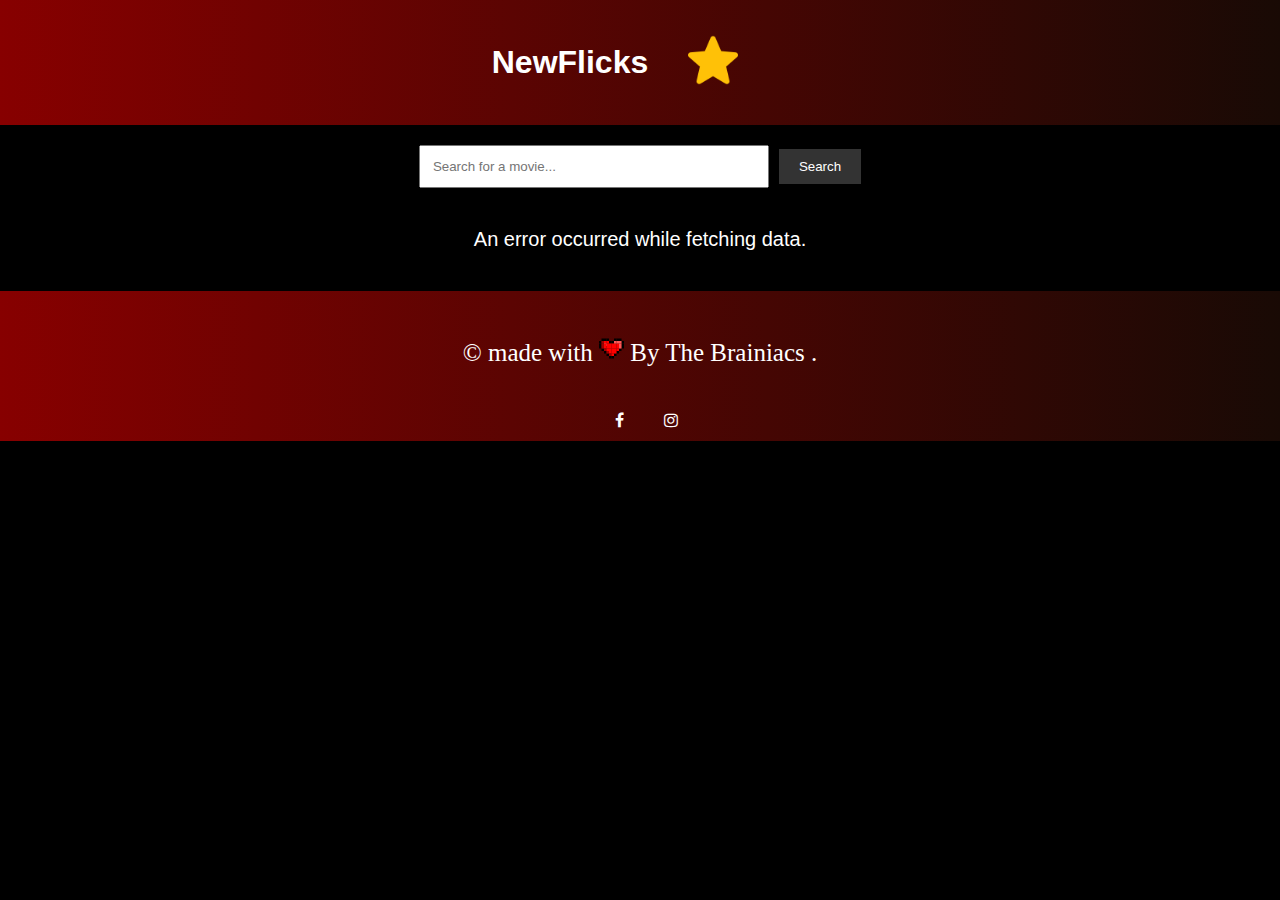
<file: index.html>
<!DOCTYPE html>
<html lang="en">

<head>
    <meta charset="UTF-8">
    <meta name="viewport" content="width=device-width, initial-scale=1.0">
    <title>NewFlicks</title>
    <link rel="stylesheet" href="style.css">
    <link rel="shortcut icon" href="./letter-n-svgrepo-com.svg" type="image/x-icon" />
    <link rel="stylesheet" href="https://cdnjs.cloudflare.com/ajax/libs/font-awesome/4.7.0/css/font-awesome.min.css">

</head>

<body>
    <header>
        <h1>NewFlicks</h1>
        <nav>
            <nav>
                <ul id="favoritesList" class="Favorite">
                    <li><a href="favorites.html"><img src="star.png" alt="favorites movie" title="favorites"></a></li>
                </ul>
            </nav>
        </nav>
    </header>
    <main>
        <section id="search">
            <input type="text" id="searchInput" placeholder="Search for a movie...">
            <button id="searchButton">Search</button>
        </section>
        <section id="results">
            <!-- Movie results will be displayed here -->
        </section>

    </main>
    <div id="detailsModal" class="modal">
        <div class="modal-content" id="modalContent">
            <span class="close" onclick="closeModal()">&times;</span>
            <!-- Movie details will be displayed here -->
        </div>
    </div>
    <footer id="footer">
        <div class="content">
            <div class="desc">
                <p>&copy; made with <img src="heart.svg" alt="" srcset="" width="25"> By The Brainiacs .</p>

            </div>
            <div class="social-icons">
                <a href="#" class="fa fa-facebook"></a>
                <a href="#" class="fa fa-instagram"></a>
            </div>
        </div>
    </footer>
    <script src="script.js"></script>
</body>

</html>
</file>
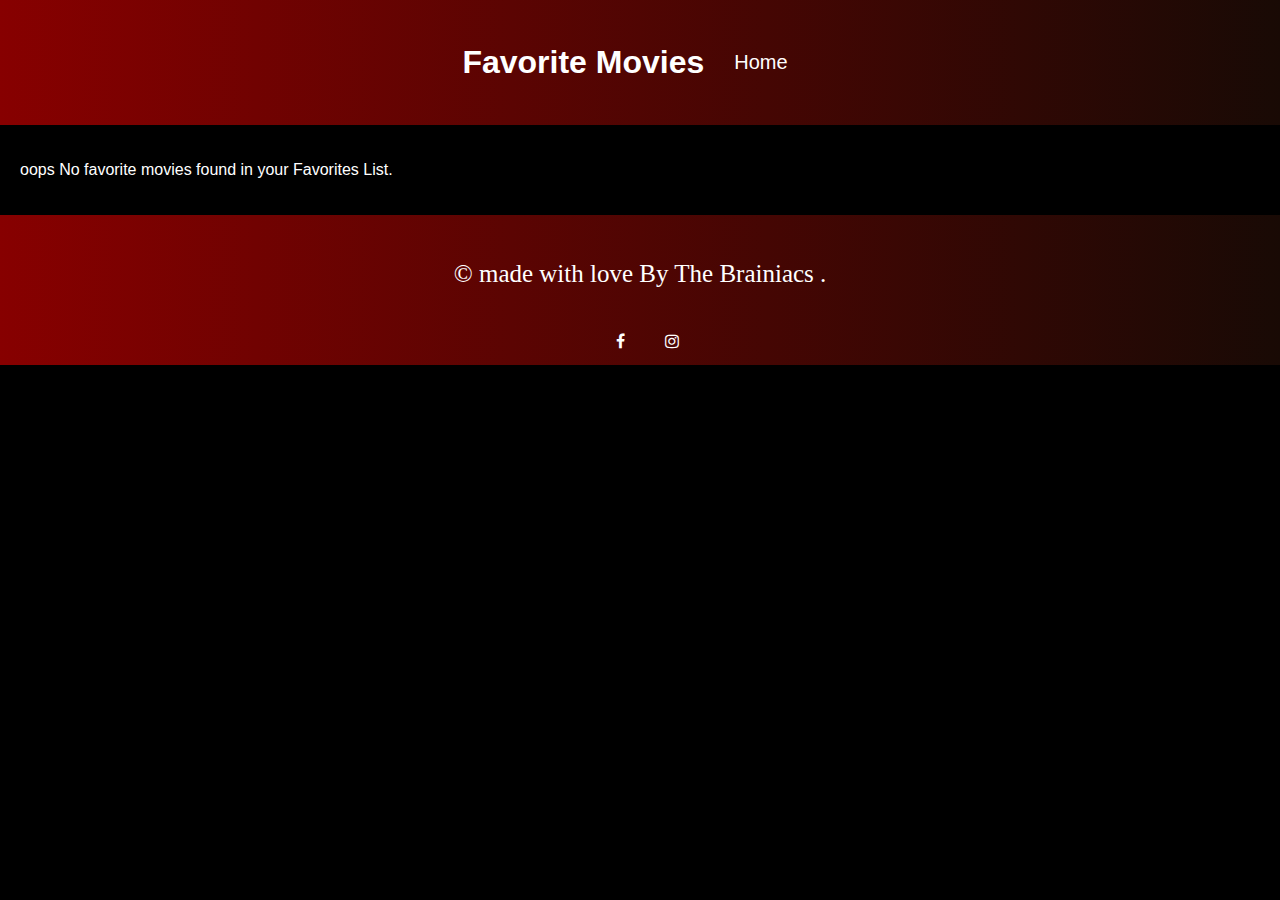
<file: favorites.html>
<!DOCTYPE html>
<html lang="en">

<head>
    <meta charset="UTF-8">
    <meta name="viewport" content="width=device-width, initial-scale=1.0">
    <title>Favorites-NewFlicks</title>
    <link rel="stylesheet" href="style.css">
    <link rel="stylesheet" href="https://cdnjs.cloudflare.com/ajax/libs/font-awesome/4.7.0/css/font-awesome.min.css">


    <link rel="shortcut icon" href="./letter-n-svgrepo-com.svg" type="image/x-icon" />

</head>

<body>
    <header>
        <h1>Favorite Movies</h1>
        <nav>
            <a href="index.html" class="home">Home</a> <!-- Link back to home -->
        </nav>
    </header>
    <main>
        <section id="favoritesResults">
            <!-- Favorite movies will be displayed here -->
        </section>
    </main>
    <footer>
        <div class="content">
            <div class="desc">
                <p>&copy; made with love By The Brainiacs .</p>

            </div>
            <div class="social-icons">
                <a href="#" class="fa fa-facebook"></a>
                <a href="#" class="fa fa-instagram"></a>
            </div>
        </div>
    </footer>
    <script src="favorites.js"></script>
</body>

</html>
</file>
<file: style.css>
/* General styles */
* {
  box-sizing: border-box;
}
body {
  font-family: Arial, sans-serif;
  margin: 0;
  padding: 0;
  background-color: #000000;
}

header {
  display: flex;
  justify-content: center;
  align-items: center;
  background-image: linear-gradient(to right, #870000, #190a05);
  color: #fff;
  padding: 10px 0;
  height: 125px;
}

main {
  padding: 20px;
}

#search {
  display: flex;
  justify-content: center;
  align-items: center;
  margin-bottom: 20px;
}

#search input {
  padding: 12px;
  width: 350px;
  margin-right: 10px;
}

#search button {
  padding: 10px 20px;
  background-color: #333;
  color: #fff;
  border: none;
  cursor: pointer;
}

#search button:hover {
  background-color: #555;
}

#results,
#favorites {
  display: flex;
  flex-wrap: wrap;
  gap: 20px;
  justify-content: center;
}

.movie {
  display: flex;
  flex-direction: column;
  align-items: center;
  background-color: #89898996;
  border: 1px solid #ddd;
  padding: 10px;
  width: 200px;
  text-align: center;
  box-shadow: 0 0 10px rgba(0, 0, 0, 0.1);
}
.movie:hover {
  transform: translateY(-2px) scale(1.02);
}
.movie img {
  width: 100%;
  height: auto;
}

.movie h3 {
  font-size: 18px;
  margin: 10px 0;
  color: #fff;
}

.movie p {
  font-size: 14px;
  margin: 5px 0;
  color: #fff;
}

.movie button {
  padding: 5px 10px;
  background-color: #71797e;
  color: #fff;
  border: none;
  cursor: pointer;
  border-radius: 15px;
  padding: 12px;
  margin-top: 14px;
}

.movie button:hover {
  background-color: #708090;
}

.Favorite {
  width: 120px;
  margin: 10px;
  cursor: pointer;
}
.Favorite img {
  width: 50px;
}

/* Modal styles */
.modal {
  display: none;
  position: fixed;
  z-index: 1;
  left: 0;
  top: 0;
  width: 100%;
  height: 100%;
  overflow: auto;
  background-color: rgba(0, 0, 0, 0.8);
  z-index: 1;
}

.modal-content {
  display: flex;
  flex-direction: column;
  align-items: center;
  background-color: #fff;
  margin: 10% auto;
  padding: 20px;
  border: 1px solid #888;
  width: 80%;
  max-width: 600px;
  box-shadow: 0 0 10px rgba(0, 0, 0, 0.2);
  position: relative;
}

.modal-content img {
  width: 100%;
  height: auto;
  margin-bottom: 20px;
}

.modal-content h3 {
  font-size: 24px;
  margin-bottom: 10px;
}

.modal-content p {
  font-size: 16px;
  margin-bottom: 10px;
}

.modal-content a {
  color: #333;
  text-decoration: none;
  font-weight: bold;
}

.modal-content a:hover {
  text-decoration: underline;
}

.close {
  color: #aaa;
  font-size: 28px;
  font-weight: bold;
  position: absolute;
  top: 10px;
  right: 20px;
  cursor: pointer;
}

.close:hover,
.close:focus {
  color: black;
  text-decoration: none;
}

/* Footer styles */
footer {
  display: flex;
  flex-direction: column;
  align-items: center;
  background-image: linear-gradient(to right, #870000, #190a05);
  color: #fff;
  padding: 20px 0;
  width: 100%;
  height: 150px;
}

footer .content {
  display: flex;
  flex-direction: column;
  align-items: center;
}

footer a {
  color: #fff;
  text-decoration: none;
  margin: 0 10px;
}

.social-icons {
  display: flex;
  align-items: center;
  justify-content: center;
  gap: 15px;
}

.fa {
  display: flex;
  align-items: center;
  justify-content: center;
  padding: 15px;
  font-size: 25px;
  width: 25px;
  height: 25px;
  text-align: center;
  text-decoration: none;
  margin: 5px 2px;
}

.fa:hover {
  opacity: 0.7;
}

.desc {
  font-family: "Times New Roman", Times, serif;
  font-size: 25px;
}

nav ul {
  display: flex;
  list-style: none;
  padding: 0;
  margin: 0;
}

nav a {
  text-decoration: none;
  color: #fff;
  font-size: 20px;
  margin: 0 15px;
  padding: 15px;
  transition: background-color 0.3s;
}

.home:hover {
  background-color: rgba(255, 255, 255, 0.2);
  border-radius: 4px;
}

/* Responsive styles */
@media (max-width: 768px) {
  #search {
    flex-direction: column;
  }

  #search input {
    width: 200px;
    margin-right: 0;
    margin-bottom: 10px;
  }

  #search button {
    padding: 10px 15px;
  }
}

@media (max-width: 480px) {
  #search input {
    width: 150px;
    margin-bottom: 5px;
  }

  #search button {
    padding: 10px 10px;
  }

  footer {
    padding: 15px 0;
  }

  footer .social-icons i {
    font-size: 20px;
  }

  footer {
    padding: 10px 0;
  }

  footer .social-icons i {
    font-size: 16px;
  }
}
</file>
